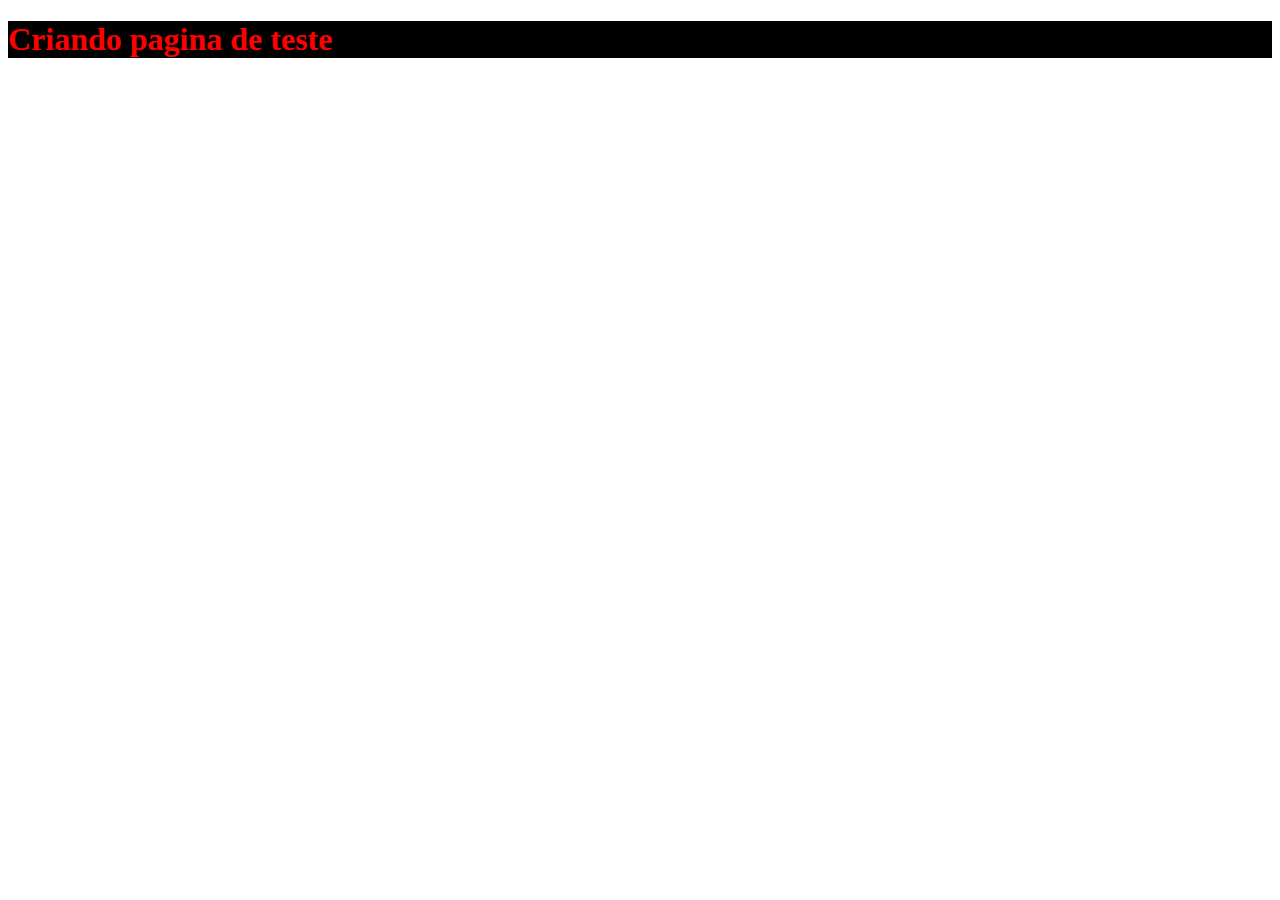
<file: exerciciosJs/lista01/index.html>
<!DOCTYPE html>
<html lang="en">
<head>
    <meta charset="UTF-8">
    <meta name="viewport" content="width=device-width, initial-scale=1.0">
    <link rel="stylesheet" href="index.css">
    <title>Document</title>
</head>
<body>
    
    <div class="fundo">
        <H1>Criando pagina de teste</H1>
    </div>
</body>
</html>
<script>
    var a

    function mostrandoNaTela(){
        a = "Deu certo!"
        console.log(a)
    }

    mostrandoNaTela()
</script>
</file>
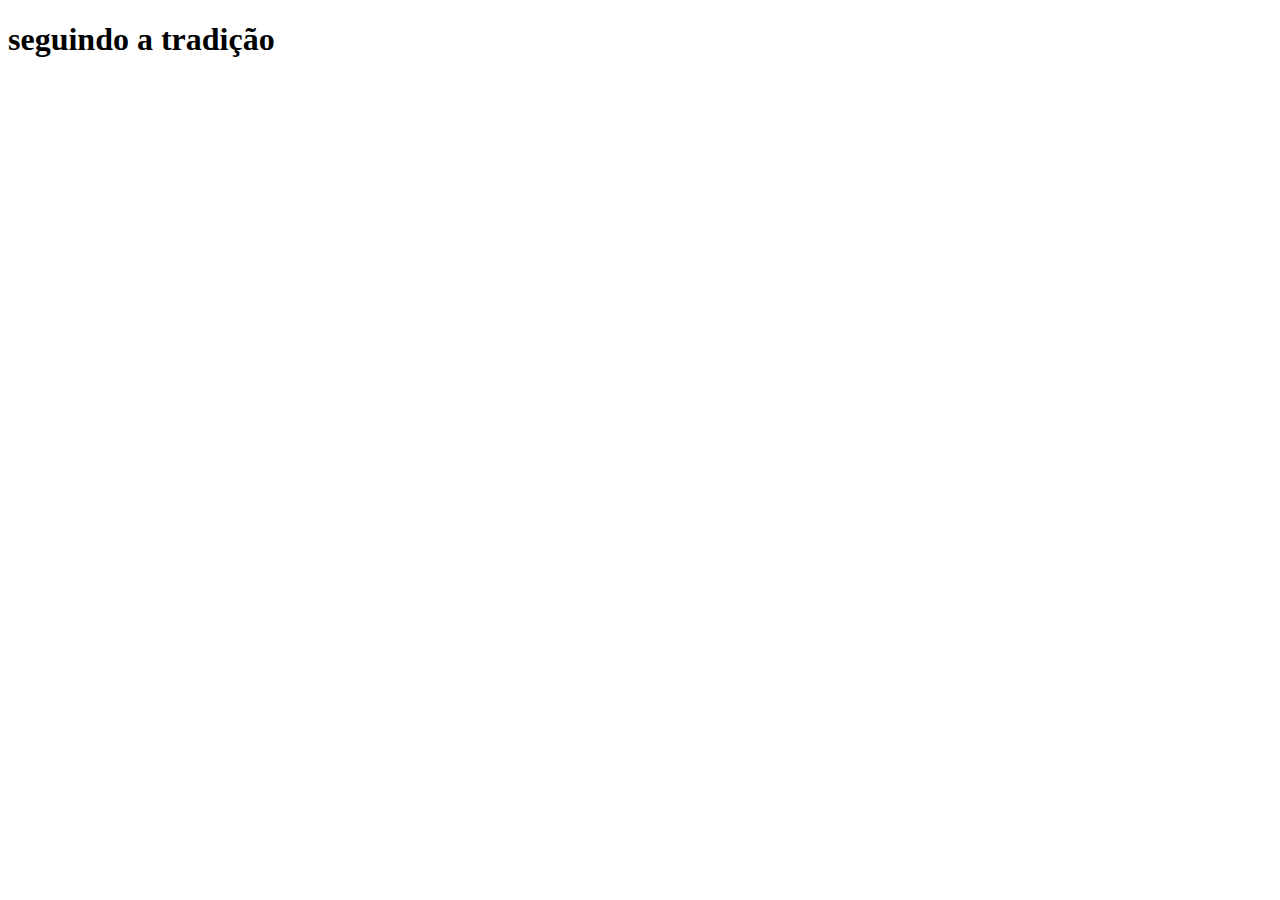
<file: exerciciosJs/agoraSimALista01/ex01/index.html>
<!DOCTYPE html>
<html lang="en">
<head>
    <meta charset="UTF-8">
    <meta name="viewport" content="width=device-width, initial-scale=1.0">
    <title>Document</title>
</head>
<body>
    <h1>seguindo a tradição</h1>
</body>
</html>
<script>
    alert("hello world")
</script>
</file>
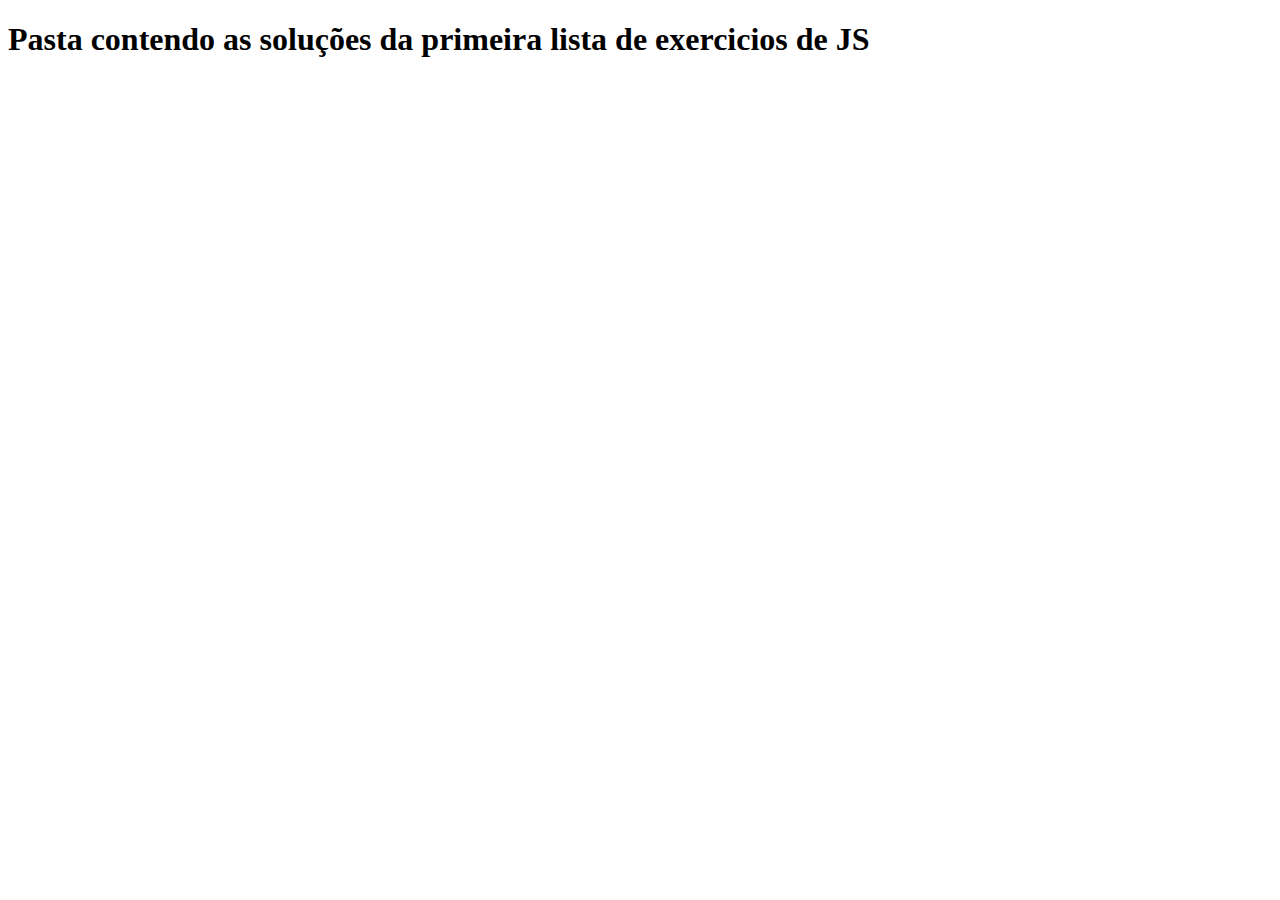
<file: exerciciosJs/lista01/me.html>
<!DOCTYPE html>
<html lang="en">
<head>
    <meta charset="UTF-8">
    <meta name="viewport" content="width=device-width, initial-scale=1.0">
    <title>Document</title>
</head>
<body>
    <h1>Pasta contendo as soluções da primeira lista de exercicios de JS</h1>
</body>
</html>
</file>
<file: exerciciosJs/lista01/index.css>
.fundo{
    background-color: black;
    color: red;
}
</file>
